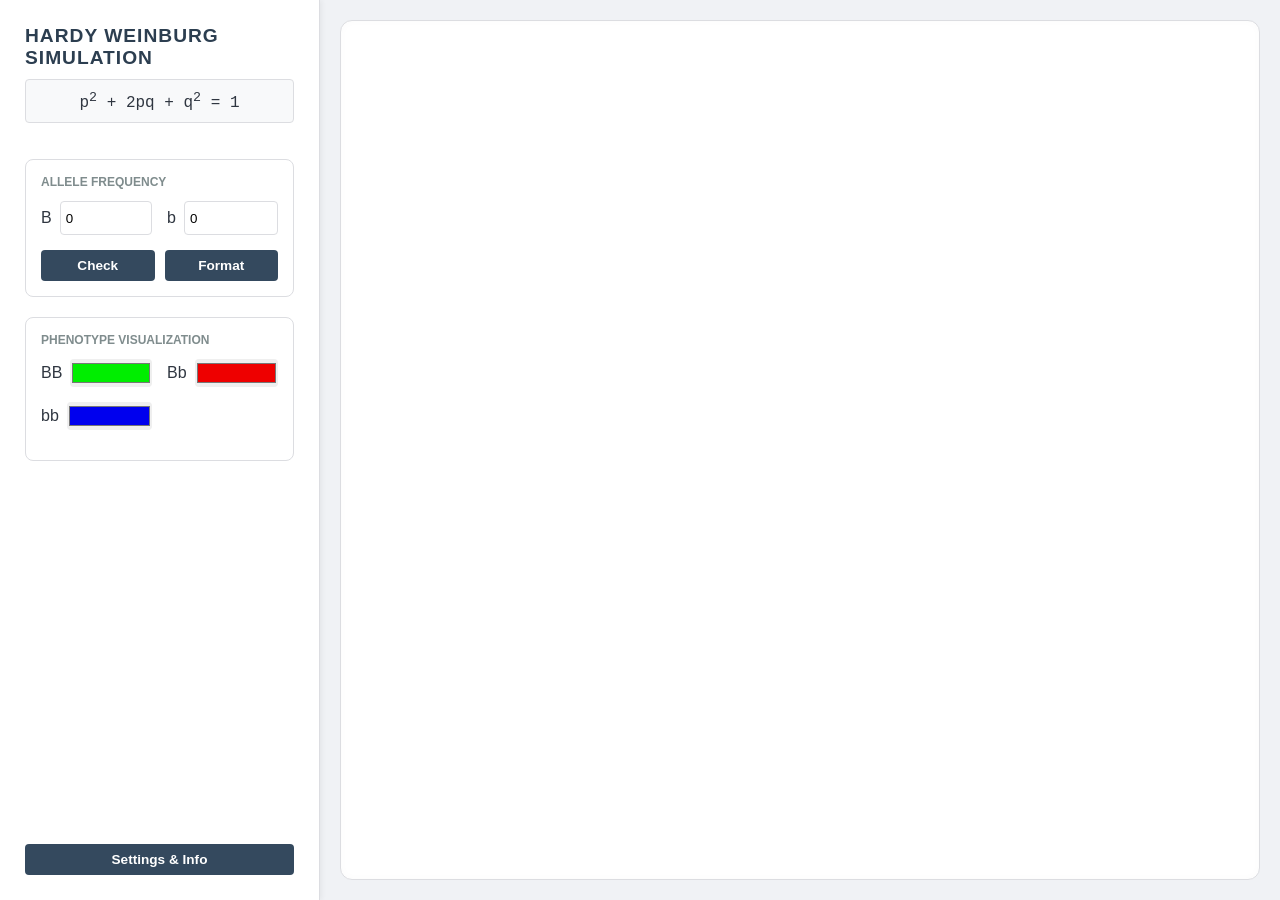
<file: index.html>
<!DOCTYPE html>
<html lang="en">
<head>
    <meta charset="UTF-8">
    <meta name="viewport" content="width=device-width, initial-scale=1.0">
    <title>Hardy Weinburg SImulation</title>
    <link rel="stylesheet" href="style.css">
</head>
<body>
    <aside id="inputContainer">
        <header>
            <h1 id="title">Hardy Weinburg Simulation</h1>
            <p id="equation">p<sup>2</sup> + 2pq + q<sup>2</sup> = 1</p>
        </header>

        <section class="control-card">
            <label class="section-label">Allele Frequency</label>
            <div id="geneInputContainer">
                <div class="input-wrapper">
                    <span class="geneInputTxt">B</span>
                    <input type="number" id="homoDinput" class="geneInput" value="0">
                </div>
                <div class="input-wrapper">
                    <span class="geneInputTxt">b</span>
                    <input type="number" id="homoRinput" class="geneInput" value="0">
                </div>
            </div>
            <div class="action-buttons">
                <button class="geneButton" id="checkButton">Check</button>
                <button class="geneButton" id="formatButton">Format</button>
            </div>
        </section>

        <section class="control-card">
            <label class="section-label">Phenotype Visualization</label>
            <div id="colorInputContainer">
                <div class="color-wrapper">
                    <span class="geneInputTxt">BB</span>
                    <input type="color" value="#00EE00" id="homoDcolor" class="geneInput">
                </div>
                <div class="color-wrapper">
                    <span class="geneInputTxt">Bb</span>
                    <input type="color" value="#EE0000" id="heteroColor" class="geneInput">
                </div>
                <div class="color-wrapper">
                    <span class="geneInputTxt">bb</span>
                    <input type="color" value="#0000EE" id="homoRcolor" class="geneInput">
                </div>
            </div>
        </section>

        <section id="bottomSection">
            <button id="settingOpen">Settings & Info</button>
            <section id="hiddenSettings">
                <label class="section-label">Simulation Controls</label>
                <button id="doMovement">Stop Movement</button>
                <div class="setting-row">
                </div>
                <div class="stats-box">
                    <p id="HMDdisplay">Homozygous Dominant: --%</p>
                    <p id="HTdisplay">Heterozygous: --%</p>
                    <p id="HMRdisplay">Homozygous Recessive: --%</p>
                </div>
            </section>
        </section>
    </aside>

    <section id="simulationContainer">
        </section>
</body>
<script src="base.js"></script>
</html>
</file>
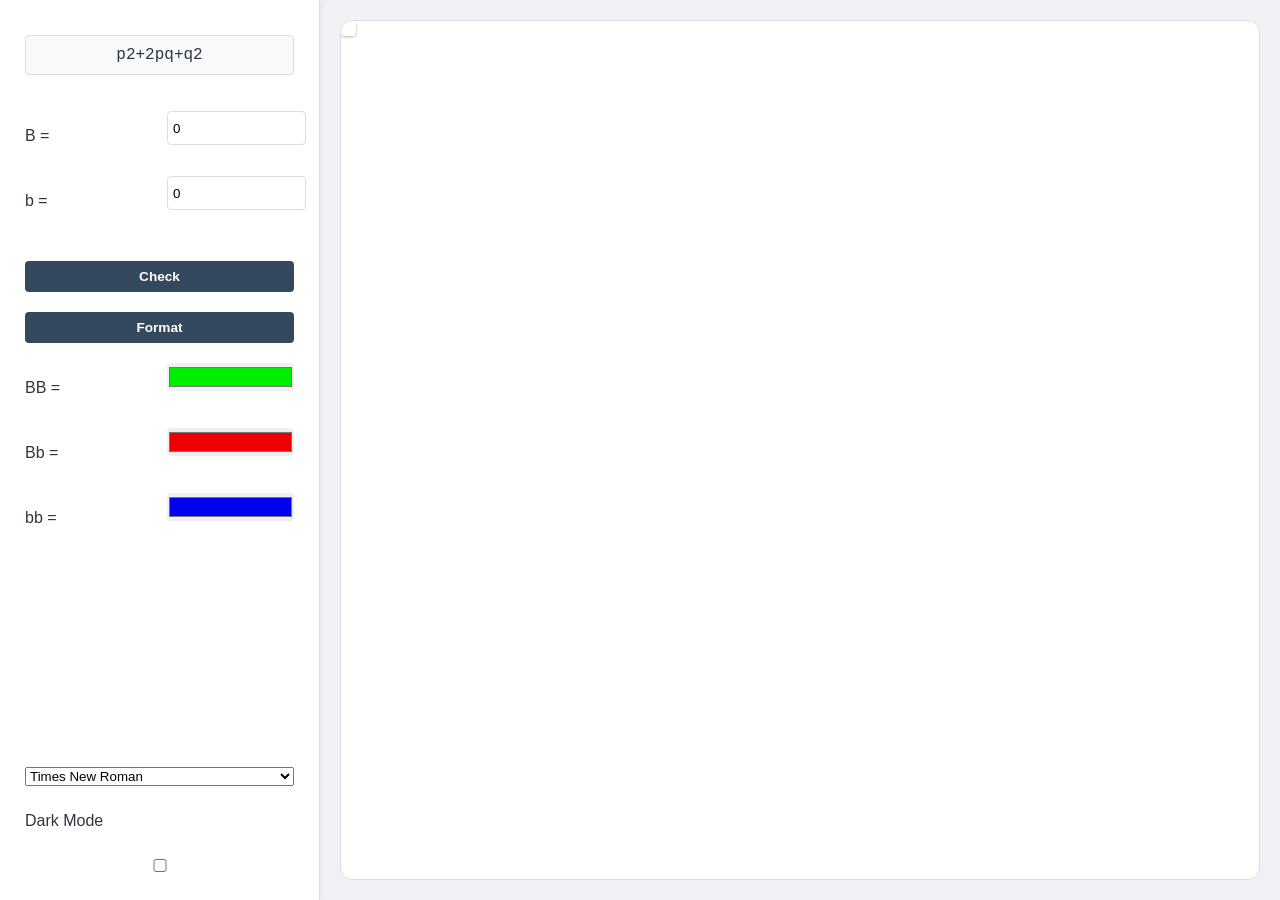
<file: base.html>
<!DOCTYPE html>
<html lang="en">
<head>
    <meta charset="UTF-8">
    <meta name="viewport" content="width=device-width, initial-scale=1.0">
    <title>gento-simul</title>
    <link rel="stylesheet" href="style.css">
</head>
<body>
    <aside id="inputContainer">
        <p id="equation">p2+2pq+q2</p>
        <section id="geneInputContainer">
            <p class="geneInputTxt" class="geneITOP">B =</p>
            <input type="number" id="homoDinput" class="geneInput" value="0">
            <p class="geneInputTxt">b =</p>
            <input type="number" id="homoRinput" class="geneInput" value="0">
        </section>
        <button class="geneButton" id="checkButton">Check</button>
        <button class="geneButton" id="formatButton">Format</button>
        <section id="colorInputContainer">
            <p class="geneInputTxt">BB =</p>
            <input type="color" value="#00EE00" id="homoDcolor" class="geneInput">
            <p class="geneInputTxt">Bb =</p>
            <input type="color" value="#EE0000" id="heteroColor" class="geneInput">
            <p class="geneInputTxt">bb =</p>
            <input type="color" value="#0000EE" id="homoRcolor" class="geneInput">
        </section>
        <section id="bottomSection">
            <select >
                <option>Times New Roman</option>
                <option>Poppins</option>
                <option>Comic Sans</option>
                <option>Arial</option>
            </select>
            <p>Dark Mode</p>
            <input type="checkbox">
        </section>
    </aside>
    <section id="simulationContainer">
        <div id="BB" class="geneVis"></div>
        <div id="Bb" class="geneVis"></div>
        <div id="bb" class="geneVis"></div>
    </section>
</body>
<script src="base.js"></script>
</html>
</file>
<file: style.css>
/* CSS for layout and visual style only */

:root {
    --bg-color: #f0f2f5;
    --sidebar-bg: #ffffff;
    --accent-blue: #2c3e50;
    --btn-color: #34495e;
    --border-soft: #dcdde1;
    --text-main: #2f3640;
}

body {
    background-color: var(--bg-color);
    color: var(--text-main);
    font-family: 'Inter', -apple-system, sans-serif;
    display: grid;
    grid-template-columns: 1fr 3fr; /* Proportion preserved */
    margin: 0;
    height: 100vh;
    overflow: hidden;
}

#inputContainer {
    background-color: var(--sidebar-bg);
    border-right: 1px solid var(--border-soft);
    padding: 25px;
    display: flex;
    flex-direction: column;
    gap: 20px;
    box-shadow: 2px 0 5px rgba(0,0,0,0.05);
    z-index: 10;
}

#title {
    font-size: 1.2rem;
    margin: 0;
    color: var(--accent-blue);
    text-transform: uppercase;
    letter-spacing: 1px;
}

#equation {
    font-family: 'Courier New', Courier, monospace;
    background: #f8f9fa;
    padding: 10px;
    border-radius: 4px;
    text-align: center;
    border: 1px solid var(--border-soft);
    margin-top: 10px;
}

.control-card {
    background: #fff;
    border: 1px solid var(--border-soft);
    border-radius: 8px;
    padding: 15px;
}

.section-label {
    display: block;
    font-size: 0.75rem;
    font-weight: bold;
    color: #7f8c8d;
    margin-bottom: 12px;
    text-transform: uppercase;
}

/* Input alignments */
#geneInputContainer, #colorInputContainer {
    display: grid;
    grid-template-columns: 1fr 1fr;
    gap: 15px;
    margin-bottom: 15px;
}

.input-wrapper, .color-wrapper {
    display: flex;
    align-items: center;
    gap: 8px;
}

.geneInput {
    width: 100%;
    height: 28px;
    border: 1px solid var(--border-soft);
    border-radius: 4px;
    padding: 2px 5px;
}

input[type="color"] {
    padding: 0;
    border: none;
    cursor: pointer;
}

/* Button Styling */
.action-buttons {
    display: flex;
    gap: 10px;
}

.geneButton, #settingOpen, #doMovement {
    background-color: var(--btn-color);
    color: white;
    border: none;
    padding: 8px 12px;
    border-radius: 4px;
    cursor: pointer;
    font-weight: 600;
    font-size: 0.85rem;
    transition: opacity 0.2s;
    width: 100%;
}

.geneButton:hover, #settingOpen:hover {
    opacity: 0.9;
}

/* Simulation Area */
#simulationContainer {
    position: relative;
    background-color: #ffffff;
    margin: 20px;
    border-radius: 12px;
    border: 1px solid var(--border-soft);
    box-shadow: inset 0 0 10px rgba(0,0,0,0.02);
    overflow: hidden; /* Contains moving objects */
}

/* Genotype visual size - STRICTLY PRESERVED */
.geneVis {
    position: absolute;
    height: 15px;
    width: 15px;
    border-radius: 3px;
    transition: ease 1s;
    box-shadow: 0 1px 3px rgba(0,0,0,0.1);
}

/* Settings and Bottom UI */
#bottomSection {
    margin-top: auto;
    display: flex;
    flex-direction: column;
    gap: 10px;
}

#hiddenSettings {
    visibility: hidden;
    position: fixed; /* Overlay look */
    bottom: 80px;
    left: 20px;
    width: 240px;
    background: white;
    border: 1px solid var(--border-soft);
    border-radius: 12px;
    padding: 20px;
    box-shadow: 0 10px 25px rgba(0,0,0,0.1);
}

.setting-row {
    display: flex;
    justify-content: space-between;
    align-items: center;
    margin: 10px 0;
    font-size: 0.9rem;
}

.stats-box {
    margin-top: 15px;
    padding-top: 15px;
    border-top: 1px solid var(--border-soft);
}

.stats-box p {
    margin: 5px 0;
    font-family: monospace;
    font-size: 0.85rem;
    color: var(--accent-blue);
}
</file>
